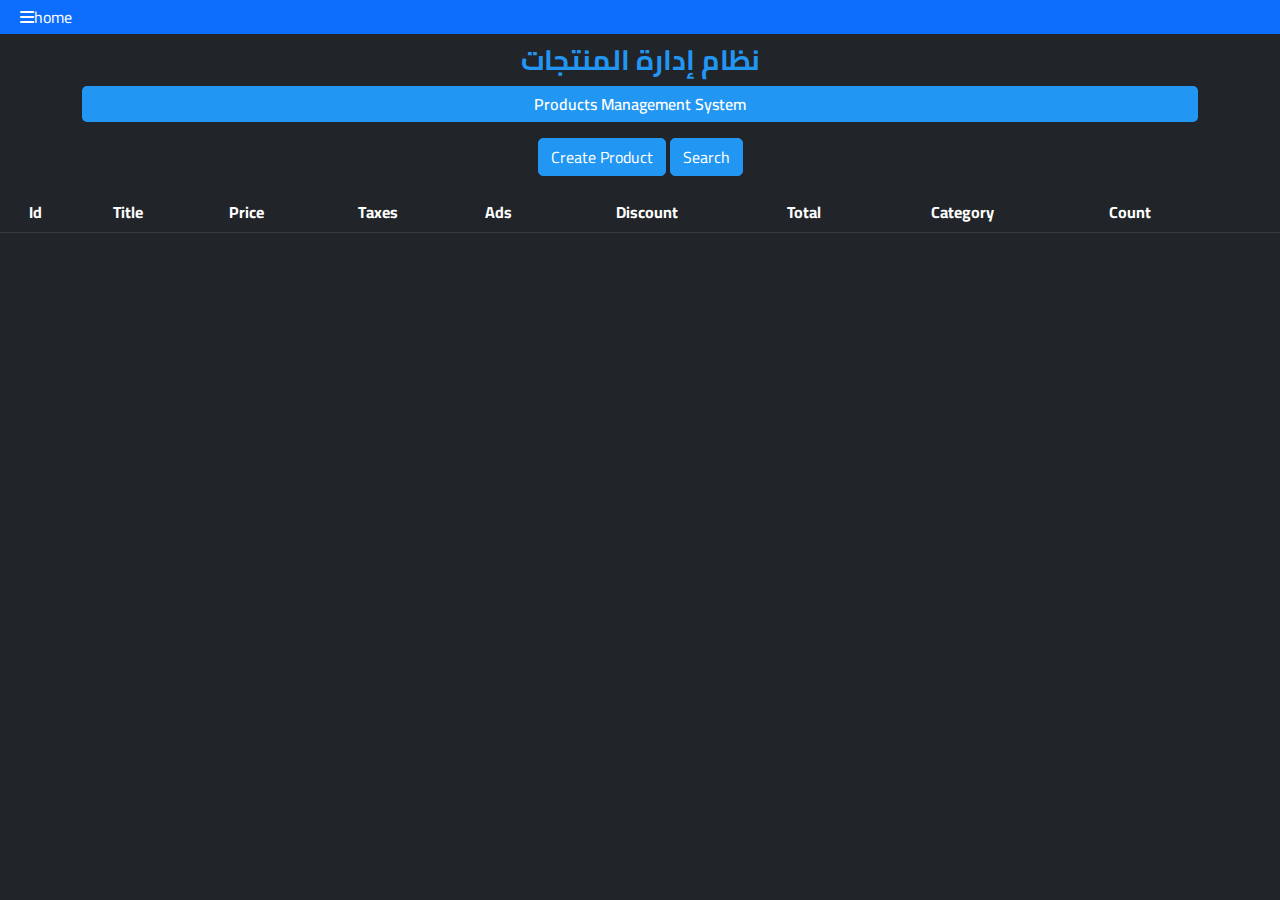
<file: index.html>
<!DOCTYPE html>
<html lang="en">

<head>
    <meta charset="UTF-8">
    <meta name="viewport" content="width=device-width, initial-scale=1.0">
    <meta http-equiv="X-UA-Compatible" content="IE=7">
    <meta name="description" content="Products Management System">
    <title>Products Management System</title>
    <!-- Font Awesome Library -->
    <link rel="stylesheet" href="./Css Files/all.min.css">
    <!-- Google Fonts -->
    <link rel="preconnect" href="https://fonts.googleapis.com">
    <link rel="preconnect" href="https://fonts.gstatic.com" crossorigin>
    <link href="https://fonts.googleapis.com/css2?family=Cairo:wght@300;400;500;800;900&display=swap" rel="stylesheet">
    <!-- Bootstrap Files -->
    <link rel="stylesheet" href="./Css Files/bootstrap.css">
    <!-- Main File CSS -->
    <link rel="stylesheet" href="./Css Files/style.css">
</head>

<body>
    <nav class="bg-primary">
        <ul>
            <li>
                <a href="store.html"><i class="fa-solid fa-bars"></i>home</a>
            </li>
        </ul>
    </nav>
    <div class="curd">
        <div class="head text-center">
            <div class="container">
                <h3 class="text-capitalize fw-bold">نظام إدارة المنتجات</h3>
                <p class="fw-semibold">Products Management System</p>
            </div>
        </div>
        <div class="body">
            <div class="container text-center">
                <button onclick="switchMood()" type="button" class="btn btn-color" data-bs-toggle="modal"
                    data-bs-target="#createproudct" data-bs-whatever="@mdo">Create Product</button>
                <button type="button" class="btn btn-color" data-bs-toggle="modal" data-bs-target="#btn_serach"
                    data-bs-whatever="@fat">Search</button>
                <!-- Button Delete modal -->
                <button id="delete-all" type="button" class="btn btn-danger" data-bs-toggle="modal"
                    data-bs-target="#delete-modal">
                    Delete All
                    <span id="count-array"></span>
                </button>
                <div class="modal fade" id="createproudct" tabindex="-1" aria-labelledby="exampleModalLabel"
                    aria-hidden="true">
                    <div class="modal-dialog modal-xl">
                        <div class="modal-content">
                            <div class="modal-header">
                                <h1 class="title-box modal-title fs-5" id="exampleModalLabel">Create New Product</h1>
                                <button type="button" class="btn-close" data-bs-dismiss="modal"
                                    aria-label="Close"></button>
                            </div>
                            <div class="modal-body">
                                <div class="inputs">
                                    <input class="my-input" type="text" placeholder="Title" id="title">
                                    <div class="price">
                                        <input onkeyup="getTotalPrice()" class="my-input" type="number"
                                            placeholder="price" id="price">
                                        <input onkeyup="getTotalPrice()" class="my-input" type="number"
                                            placeholder="Taxes" id="taxes">
                                        <input onkeyup="getTotalPrice()" class="my-input" type="number"
                                            placeholder="Ads" id="ads">
                                        <input onkeyup="getTotalPrice()" class="my-input" type="number"
                                            placeholder="Discount" id="discount">
                                    </div>
                                    <div class="total text-capitalize"></div>
                                    <input class="my-input" type="number" placeholder="Count" id="count">
                                    <input class="my-input" type="text" placeholder="Category" id="category">
                                </div>
                            </div>
                            <div class="modal-footer justify-content-center">
                                <button type="button" class="btn bg-danger fw-semibold"
                                    data-bs-dismiss="modal">Close</button>
                                <button type="button" id="create" class="btn bg-warning fw-semibold">Create</button>
                            </div>
                        </div>
                    </div>
                </div>
                <div class="modal fade" id="btn_serach" tabindex="-1" aria-labelledby="exampleModalLabel"
                    aria-hidden="true">
                    <!-- Full screen modal -->
                    <div class="modal-dialog modal-fullscreen">
                        <div class="modal-content">
                            <div class="modal-header">
                                <h1 class="modal-title fs-5" id="exampleModalLabel">Search Products</h1>
                                <button type="button" class="btn-close" data-bs-dismiss="modal"
                                    aria-label="Close"></button>
                            </div>
                            <div class="modal-body">
                                <div class="inputs">
                                    <input onkeyup="searchData(this.value)" class="my-input"
                                        placeholder="Search By Title" type="search" name="search" id="search">
                                    <button onclick="getSearchMood(this.id)" id="search-title" class="btn btn-light"
                                        type="submit">Search By Title</button>
                                    <button onclick="getSearchMood(this.id)" id="search-category" class="btn btn-light"
                                        type="submit">Search By Category</button>
                                </div>
                                <div class="outputs mt-3">
                                    <table class="table table-dark table-striped text-center">
                                        <thead>
                                            <tr class="text-capitalize">
                                                <th>id</th>
                                                <th>title</th>
                                                <th>price</th>
                                                <th>taxes</th>
                                                <th>ads</th>
                                                <th>discount</th>
                                                <th>total</th>
                                                <th>category</th>
                                                <th>count</th>
                                                <th></th>
                                                <th></th>
                                            </tr>
                                        </thead>
                                        <tbody id="serach-table">
                                            <!-- <tr>
                                                <td>1</td>
                                                <td>appel</td>
                                                <td>250</td>
                                                <td>25</td>
                                                <td>50</td>
                                                <td>5</td>
                                                <td>500</td>
                                                <td>phone</td>
                                                <td><button class="text-capitalize text-bg-warning">update</button></td>
                                                <td><button class="text-capitalize text-bg-danger">delete</button></td>
                                            </tr> -->
                                        </tbody>
                                    </table>
                                </div>
                            </div>
                        </div>
                    </div>
                </div>
            </div>
        </div>
    </div>

    <!-- Delete Modal -->
    <div class="modal fade" id="delete-modal" tabindex="-1" aria-labelledby="exampleModalLabel" aria-hidden="true">
        <div class="modal-dialog">
            <div class="modal-content">
                <div class="modal-header">
                    <h1 class="modal-title fs-5" id="exampleModalLabel">warning</h1>
                    <button type="button" class="btn-close" data-bs-dismiss="modal" aria-label="Close"></button>
                </div>
                <div class="modal-body">
                    Are you sure to delete all products?
                </div>
                <div class="modal-footer justify-content-center">
                    <button type="button" class="btn btn-success" data-bs-dismiss="modal">Close</button>
                    <button onclick="deleteAllProducts()" type="button" class="btn btn-danger"
                        data-bs-dismiss="modal">Delete All</button>
                </div>
            </div>
        </div>
    </div>
    <div class="outputs mt-3">
        <table class="table table-dark table-striped text-center">
            <thead>
                <tr class="text-capitalize">
                    <th>id</th>
                    <th>title</th>
                    <th>price</th>
                    <th>taxes</th>
                    <th>ads</th>
                    <th>discount</th>
                    <th>total</th>
                    <th>category</th>
                    <th>count</th>
                    <th></th>
                    <th></th>
                </tr>
            </thead>
            <tbody id="body-table">
                <!-- <tr>
                    <td>1</td>
                    <td>appel</td>
                    <td>250</td>
                    <td>25</td>
                    <td>50</td>
                    <td>5</td>
                    <td>500</td>
                    <td>phone</td>
                    <td><button class="text-capitalize text-bg-warning">update</button></td>
                    <td><button class="text-capitalize text-bg-danger">delete</button></td>
                </tr> -->
            </tbody>
        </table>
    </div>
    <!-- Bootstrap JS Files -->
    <script src="./JS Files/bootstrap.js"></script>
    <script src="./JS Files/main.js"></script>
    <script src="./JS Files/search.js"></script>
</body>

</html>
</file>
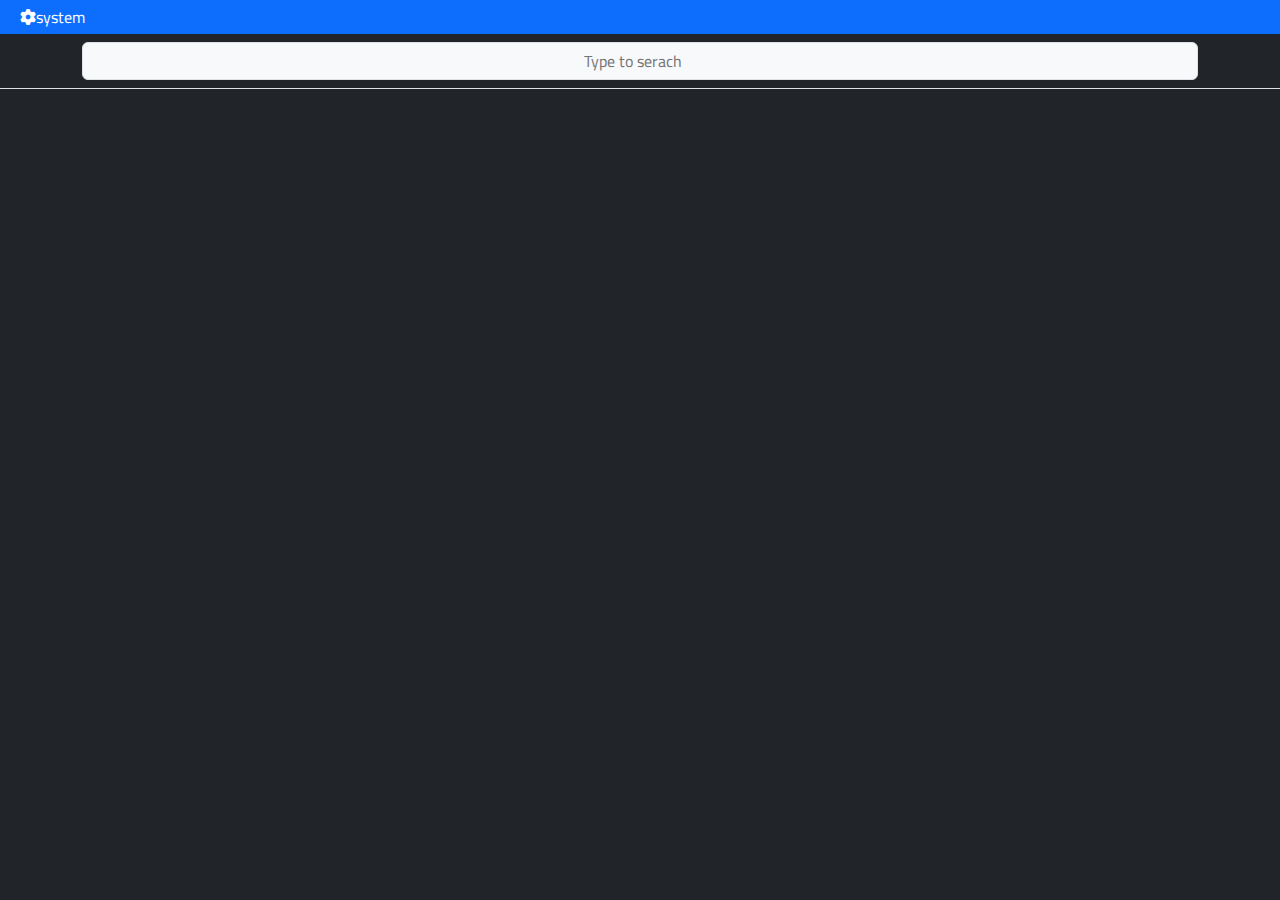
<file: store.html>
<!DOCTYPE html>
<html lang="en">

<head>
    <meta charset="UTF-8">
    <meta name="viewport" content="width=device-width, initial-scale=1.0">
    <meta http-equiv="X-UA-Compatible" content="IE=7">
    <meta name="description" content="Products Management System">
    <title>Products Management System</title>
    <!-- Font Awesome Library -->
    <link rel="stylesheet" href="./Css Files/all.min.css">
    <!-- Google Fonts -->
    <link rel="preconnect" href="https://fonts.googleapis.com">
    <link rel="preconnect" href="https://fonts.gstatic.com" crossorigin>
    <link href="https://fonts.googleapis.com/css2?family=Cairo:wght@300;400;500;800;900&display=swap" rel="stylesheet">
    <!-- Bootstrap Files -->
    <link rel="stylesheet" href="./Css Files/bootstrap.css">
    <!-- Main File CSS -->
    <link rel="stylesheet" href="./Css Files/style.css">
</head>

<body>
    <nav class="bg-primary">
        <ul>
            <li>
                <a href="index.html"><i class="fa-solid fa-gear"></i>system</a>
            </li>
        </ul>
    </nav>
    <div class="search-div border-bottom p-2">
        <div class="container">
            <input onkeyup="searchProudcts(this.value)" class="w-100 input-group-text" placeholder="Type to serach" type="search" name="search" id="">
        </div>
    </div>
    <div class="proudcts-body pt-2">
        <div class="container">
            <div class="row data row-cols-1 row-cols-md-3 g-4">
                <!-- <div class="col">
                    <div class="card text-bg-primary text-center h-100">
                        <img src="./img/products.jpg" class="card-img-top" alt="...">
                        <div class="card-body">
                            <div class="head d-flex justify-content-between align-items-center">
                                <span class="title">name proudct</span>
                                <div class="category">category: <span>test-name</span></div>
                            </div>
                        </div>
                        <div class="card-footer d-flex justify-content-between align-items-center">
                            <div class="price">price: <span>500</span>$</div>
                            <div class="count">count: <span>50</span></div>
                        </div>
                    </div>
                </div> -->
            </div>
        </div>
    </div>
    <!-- JS Files -->
    <script src="./JS Files/bootstrap.js"></script>
    <script src="./JS Files/main.js"></script>
    <script src="./JS Files/store.js"></script>
</body>

</html>
</file>
<file: Css Files/style.css>
* {
    box-sizing: border-box;
    -webkit-box-sizing: border-box;
    -moz-box-sizing: border-box;
    font-family: 'Cairo', sans-serif;
}
:root {
    --main-color: #2196F3;
    --dark-body: #212529;
    --border-radius: 5px;
}

body {
    background-color: var(--dark-body);
    color: #fff;
}
.btn-color {
    background-color: var(--main-color);
    border-radius: var(--border-radius);
    color: #fff;
    font-weight: 400;
    border: 1px solid var(--main-color) !important;
}
ul,li{
    list-style-type: none;
}
input:focus {
    outline: none;
}
input[type='number']::-webkit-inner-spin-button{
appearance: none;
}
.curd .head h3 {
    color: var(--main-color);
    margin-top: 10px;
}

.curd .head p {
    background-color: var(--main-color);
    padding: 6px 12px;
    border-radius: var(--border-radius);
}

.modal-content {
    background-color: #008eff29;
    backdrop-filter: blur(10px)
}
.btn-close{
    background-color: #fd0f0f !important;
}
.my-input {
    padding: 10px 12px;
    color: var(--main-color);
    border-radius: var(--border-radius);
    border: none;
}

.body .inputs #title {
    width: 100%;
}

.body .inputs .price {
    margin-top: 15px;
    margin-bottom: 15px;
    width: 100%;
}

.body .inputs .price input {
    width: calc(90% / 2);
    margin: 5px;
}

.body .inputs .total {
    color: #fff;
    margin: 0px auto 15px;
    padding: 10px 12px;
    font-size: 20px;
    font-weight: bold;
    border-radius: var(--border-radius);
    width: fit-content;
    background-color: red;
}
.body .inputs .total::before{
    content: "Total:";
}
.body .inputs #search{
    width: 100%;
    display: block;
    margin-bottom: 20px;
}
.body .inputs #search:focus{
    outline: 2px solid var(--main-color);
}
#delete-all{
    display: block;
    width: 100%;
    margin: 10px auto;
}
/* START STORE*/
nav ul{
    margin: 0;
    padding: 5px 20px;
}
nav ul a{
    color: #fff;
    text-decoration: none;
}
/* END STORE*/
</file>
